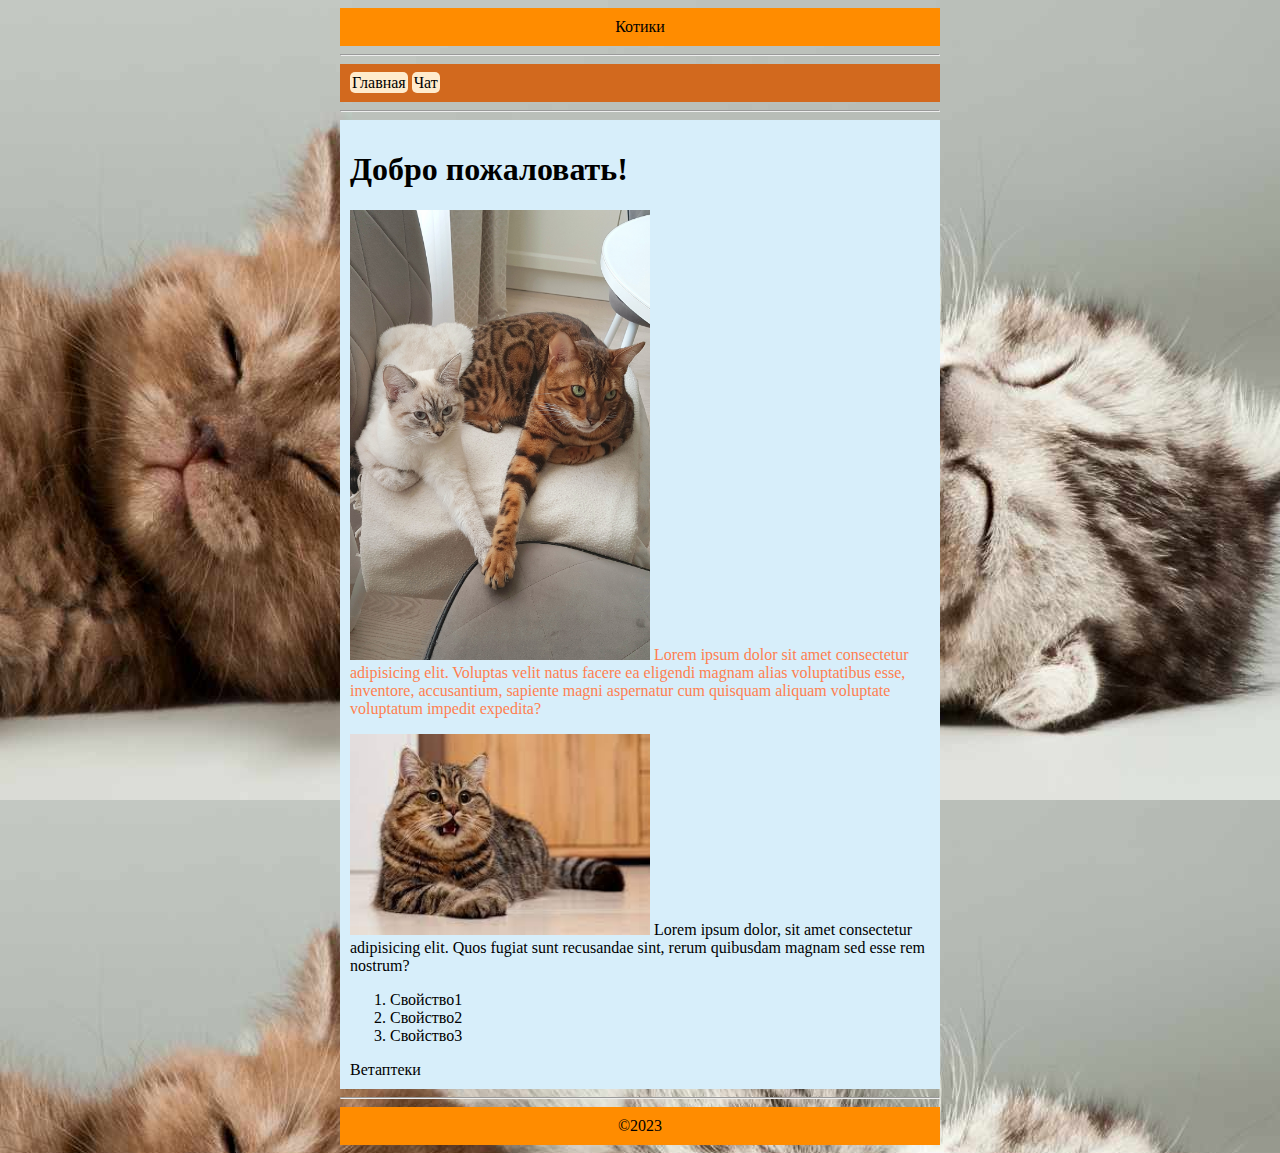
<file: Localhost_2/index.html>
<!DOCTYPE html>
<html lang="en">
<head>
    <meta charset="UTF-8">
    <title>Главная</title>
    <link rel="stylesheet" href="css/style.css">
    
</head>
<body>
    <div class="wrapper">
        <header>Котики</header>
        <hr>
        <nav>
            <a href="index.html">Главная</a>
            <a href="chat.html">Чат</a>
        </nav>
        <hr>
        <main>
            <h1>Добро пожаловать!</h1>
            <p class="first">
                <img src="./images/cat2.jpg" alt="котик 2" width="300">
               Lorem ipsum dolor sit amet consectetur adipisicing elit. Voluptas velit natus facere ea eligendi magnam alias voluptatibus esse, inventore, accusantium, sapiente magni aspernatur cum quisquam aliquam voluptate voluptatum impedit expedita? 
            </p>
            <p>
                <img src="[data-uri]" alt="" width="300">
                Lorem ipsum dolor, sit amet consectetur adipisicing elit. Quos fugiat sunt recusandae sint, rerum quibusdam magnam sed esse rem nostrum?
            </p>
            <ol>
                <li>Свойство1</li>
                <li>Свойство2</li>
                <li>Свойство3</li>
            </ol>
            <a href="https://vetapteki.by/?gad_source=1&gclid=EAIaIQobChMIqP-Ix4nfggMV0j0GAB1HWggnEAAYASAAEgIkI_D_BwE" target="_blank">Ветаптеки</a>
        </main>
        <hr>
        <footer>&copy;2023</footer>
    </div>
    
    

</body>
</html>
</file>
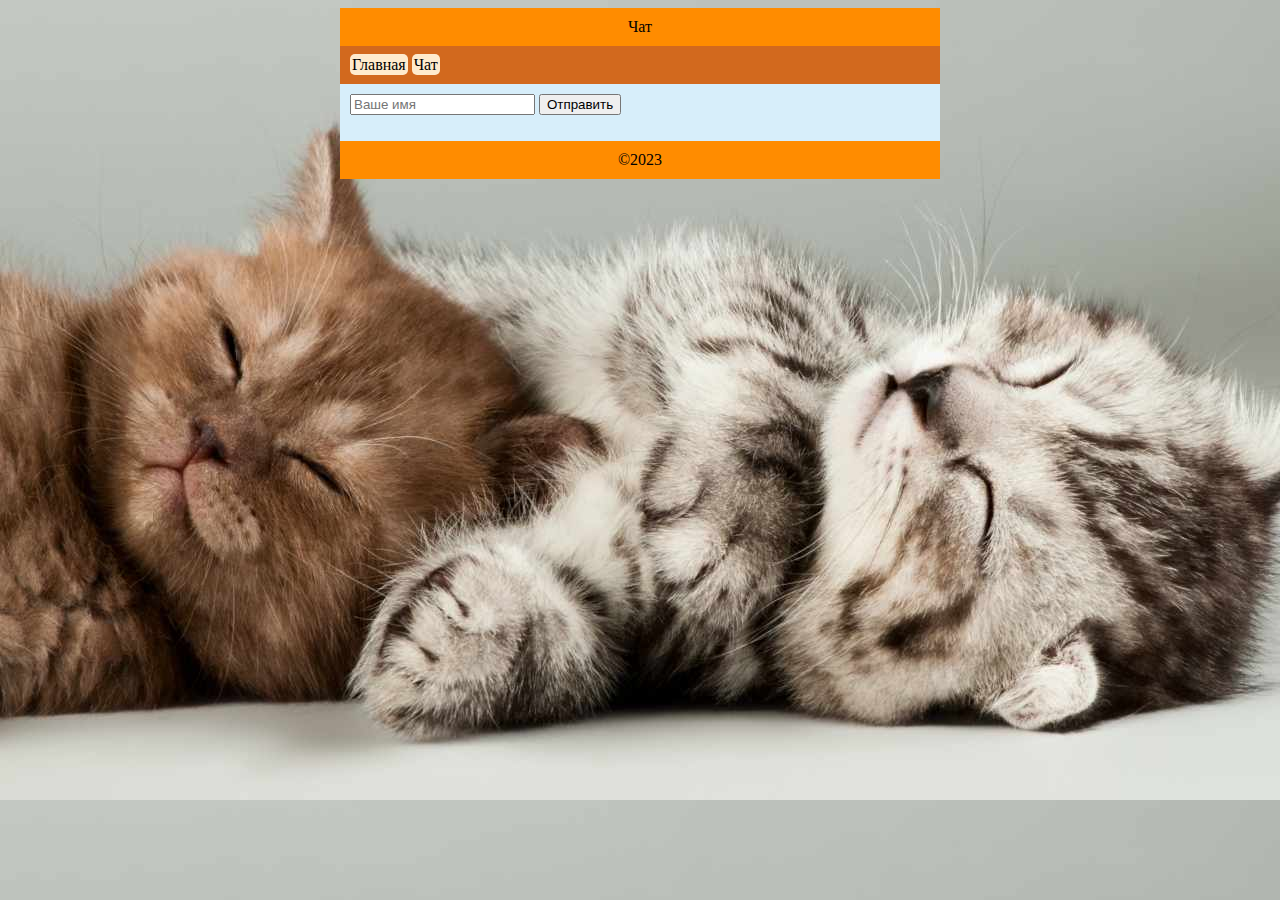
<file: Localhost_2/chat.html>
<!DOCTYPE html>
<html lang="en">
<head>
    <meta charset="UTF-8">
    <meta http-equiv="X-UA-Compatible" content="IE=edge">
    <title>Чат</title>
    <link rel="stylesheet" href="css/style.css">
    <script src="./js/app.js" defer></script>
</head>
<body>
    <div class="wrapper">
        <header>Чат</header>
        
        <nav>
            <a href="index.html">Главная</a>
            <a href="chat.html">Чат</a>
        </nav>
        
        <main>
            <input type="text" placeholder="Ваше имя" id = "name">
            <button onclick="askName()">Отправить</button>
            <p id="output"></p>
            <p id="error"></p>
            
        </main>
        
        <footer>&copy;2023</footer>
    </div>
    
</body>
</html>
</file>
<file: Localhost_2/css/style.css>
body{
    background-color: gray;
    background: url(../images/cat3.jpg);
}

.wrapper{
    max-width: 600px;
    margin: 0 auto;
}

.first{
    color: coral;
}

header,
footer
{
    text-align: center;
    background-color: darkorange;
    padding: 10px;
}

main{
    background-color: rgb(215, 238, 250);
    padding: 10px;
}

nav{
    background-color: chocolate;
    padding: 10px;
}

a{
    text-decoration: none;
    color: black;
}

nav a{
    background-color: blanchedalmond;
    padding: 2px;
    color: black;
    border-radius: 5px;
    transition: 1s;
}

nav a:hover{
        background: rgb(0, 162, 255)
}
</file>
